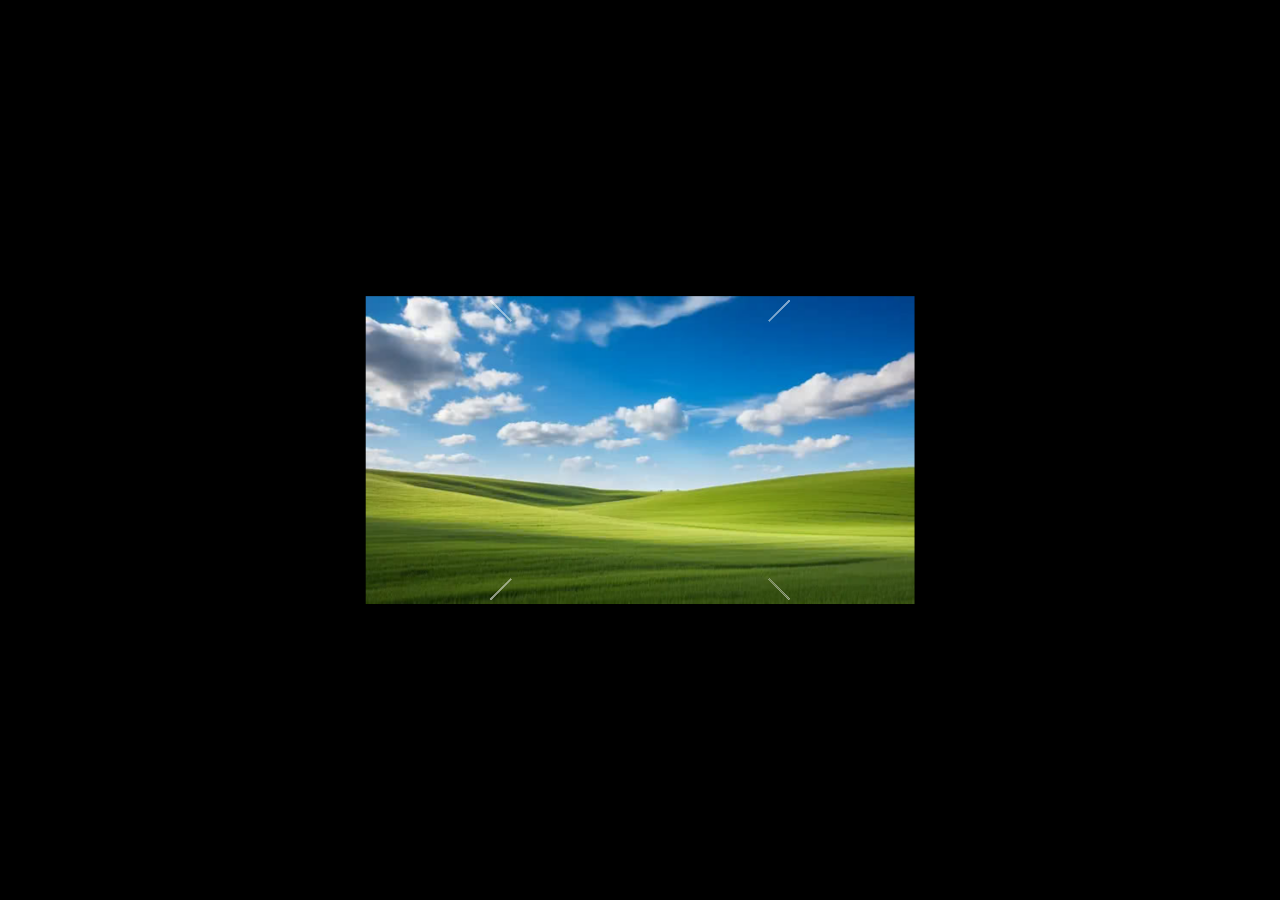
<file: src/tDimg.html>
<!DOCTYPE html>
<html lang="ko">
  <head>
    <meta charset="utf-8" />
    <meta name="viewport" content="width=device-width, initial-scale=1" />
    <title>3D image</title>
    <script src="./tDimg.js" defer></script>
    <link rel="stylesheet" href="./tDimg.css" />
  </head>
  <body>
    <div class="td-img">
      <div class="main-frame">
        <img src="../assets/window_93.jpg" alt="window_93" />
        <div class="frame center"></div>
        <div class="frame right">
          <!-- <img src="../assets/right.png" alt="right" /> -->
        </div>
        <div class="frame left">
          <!-- <img src="../assets/left.png" alt="left" /> -->
        </div>
        <div class="frame top">
          <!-- <img src="../assets/top.png" alt="top" /> -->
        </div>
        <div class="frame bottom">
          <!-- <img src="../assets/bottom.png" alt="bottom" /> -->
        </div>
      </div>
    </div>
  </body>
</html>
</file>
<file: src/tDimg.css>
* {
  box-sizing: border-box;
}

body {
  display: flex;
  justify-content: center;
  align-items: center;
  margin: 0;
  padding: 0;
  width: 100vw;
  height: 100vh;
  background-color: black;
}

.td-img {
  width: 300px;
  height: 300px;
  perspective: 900px;
}

.main-frame {
  width: 100%;
  height: 100%;
  transform-style: preserve-3d;
  transform: translateZ(-150px);
}

.frame {
  position: absolute;
  width: 100%;
  height: 100%;
}

.frame.center {
  transform: rotateY(180deg) scaleX(-1) translateZ(150px);
  border: 1px solid white;
}

.frame.right {
  transform: rotateY(90deg) scaleX(-1) translateZ(150px);
  border: 1px solid white;
}
.frame.left {
  transform: rotateY(-90deg) scaleX(-1) translateZ(150px);
  border: 1px solid white;
}
.frame.top {
  transform: rotateX(90deg) scaleY(-1) translateZ(150px);
  border: 1px solid white;
}
.frame.bottom {
  transform: rotateX(-90deg) scaleY(-1) translateZ(150px);
  border: 1px solid white;
}

.frame img {
  width: 100%;
  height: 100%;
  object-fit: cover;
  display: block;
}

.main-frame img {
  object-fit: cover;
  display: block;
  position: absolute;
  top: 50%;
  left: 50%;
  transform: translate(-50%, -50%);
}
</file>
